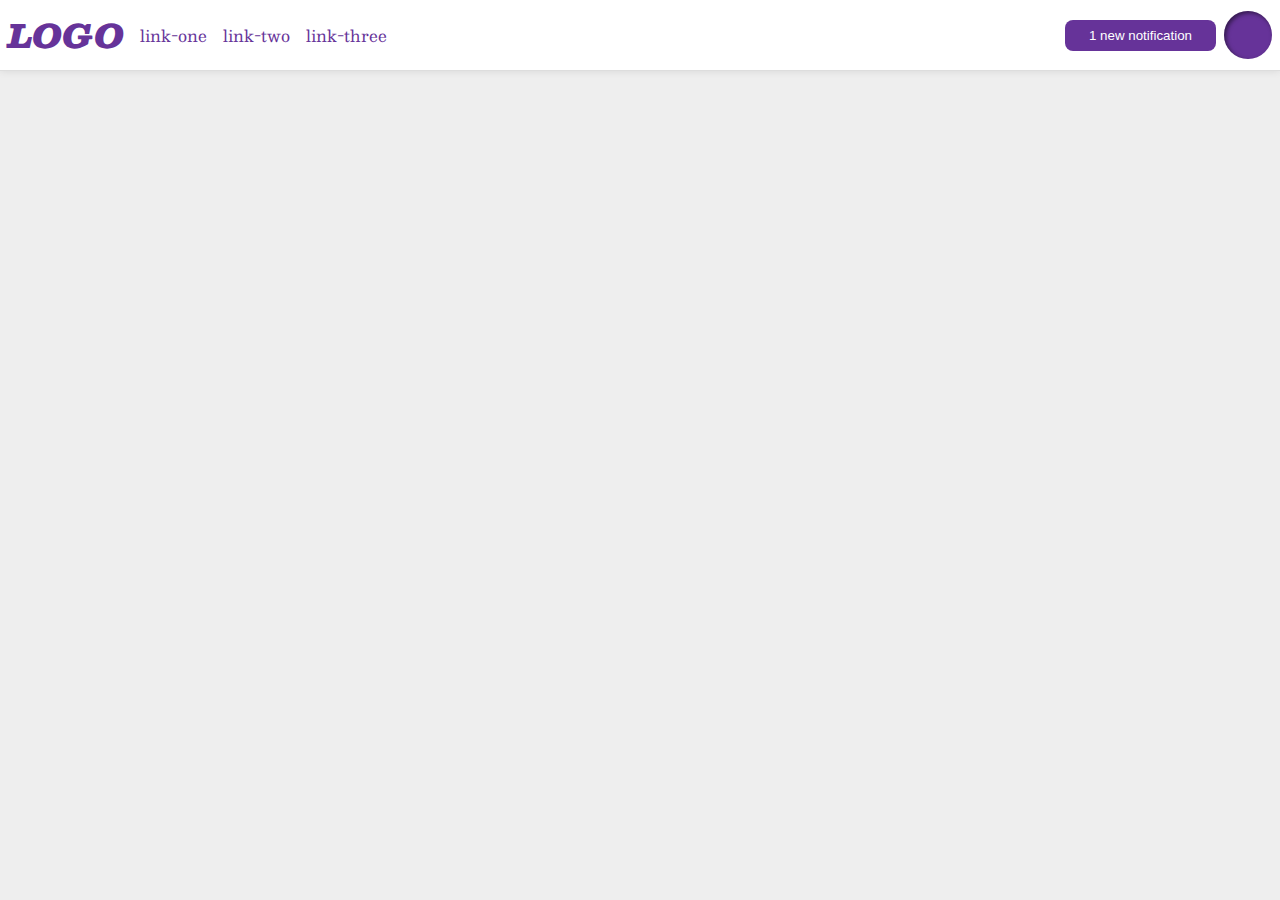
<file: flex/03-flex-header-2/index.html>
<!DOCTYPE html>
<html lang="en">
  <head>
    <meta charset="UTF-8">
    <meta http-equiv="X-UA-Compatible" content="IE=edge">
    <meta name="viewport" content="width=device-width, initial-scale=1.0">
    <title>Flex Header 2</title>
    <link rel="stylesheet" href="style.css">
  </head>
  <body>
    <div class="header">
      <div class="left-items">
        <div class="logo">
          LOGO
        </div>
        <ul class="links">
          <li><a href="google.com">link-one</a></li>
          <li><a href="google.com">link-two</a></li>
          <li><a href="google.com">link-three</a></li>
        </ul>
      </div>
      <div class="right-items">
        <button class="notifications">
          1 new notification
        </button>
        <div class="profile-image"></div>
      </div>
    </div>
  </body>
</html>
</file>
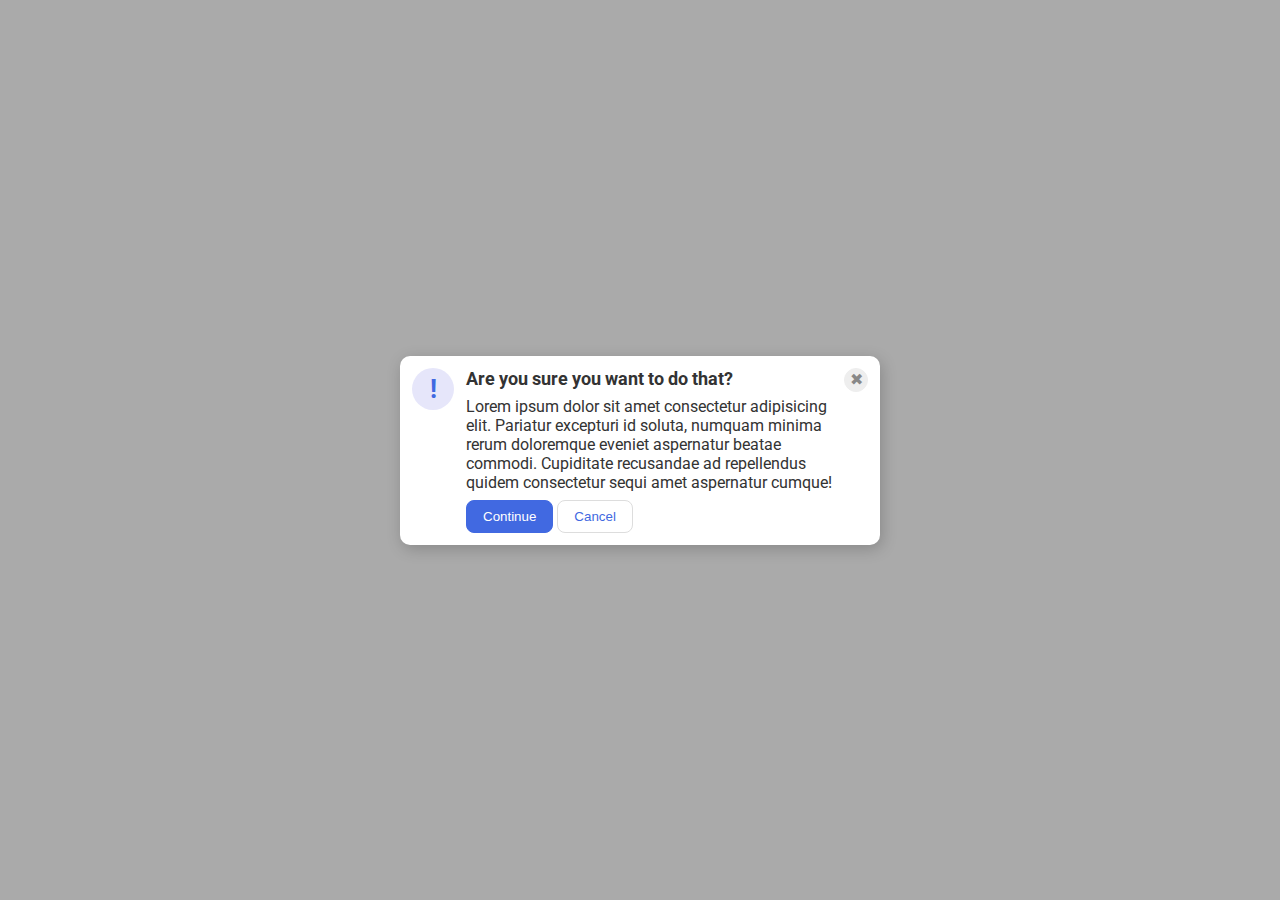
<file: flex/05-flex-modal/index.html>
<!DOCTYPE html>
<html lang="en">
  <head>
    <meta charset="UTF-8">
    <meta http-equiv="X-UA-Compatible" content="IE=edge">
    <meta name="viewport" content="width=device-width, initial-scale=1.0">
    <link rel="stylesheet" href="style.css">
    <title>Modal</title>
  </head>
  <body>
    <div class="modal">
      <div class="flex-container">
        <div class="icon">!</div>
        <div class="flex-item">
          <div class="header">Are you sure you want to do that?</div>
          <div class="text">Lorem ipsum dolor sit amet consectetur adipisicing elit. Pariatur excepturi id soluta, numquam minima rerum doloremque eveniet aspernatur beatae commodi. Cupiditate recusandae ad repellendus quidem consectetur sequi amet aspernatur cumque!</div>
          <div class="buttons">
            <button class="continue">Continue</button>
            <button class="cancel">Cancel</button>
          </div>
        </div>
        <button class="close-button">✖</button>
      </div>
    </div>
  </body>
</html>
</file>
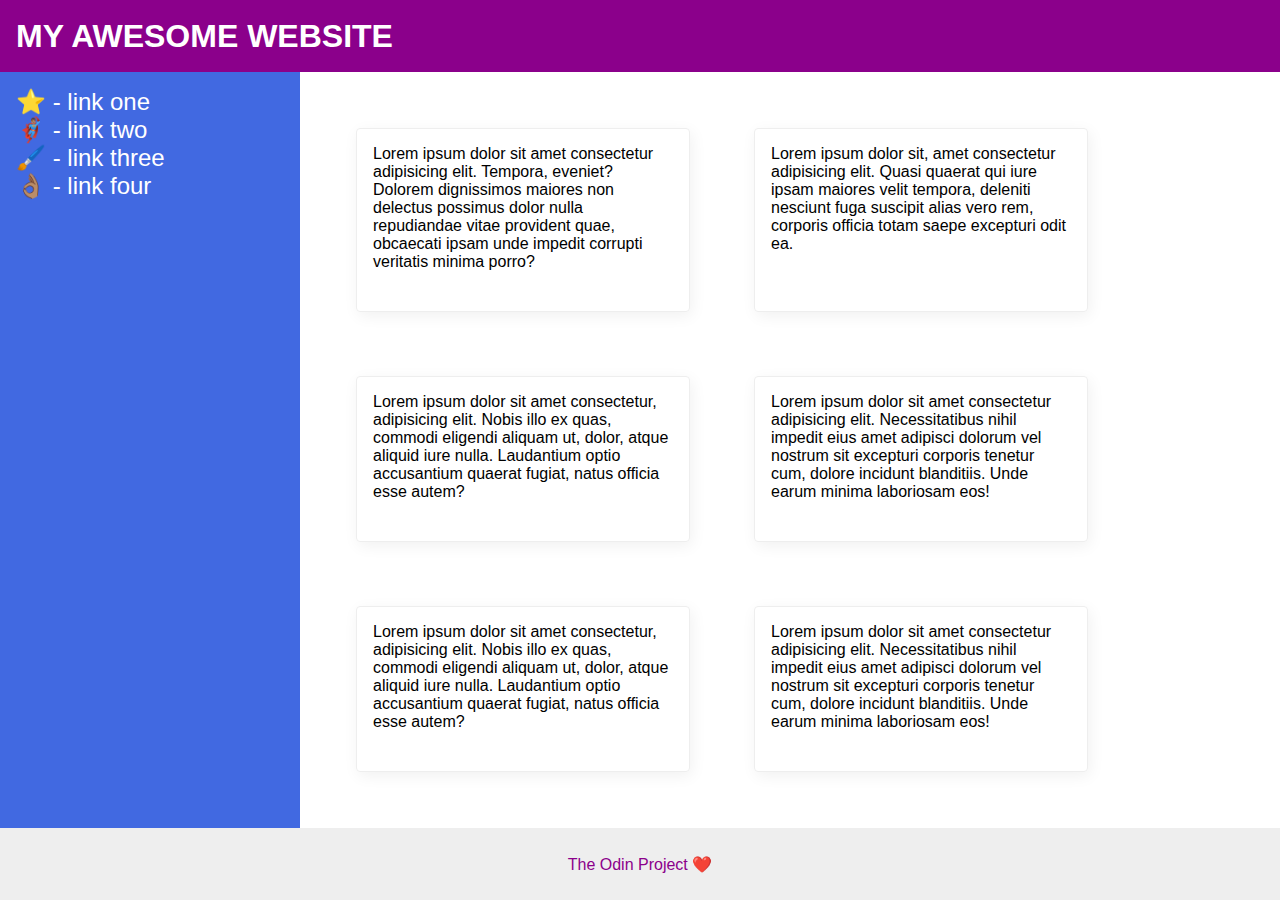
<file: flex/07-flex-layout-2/index.html>
<!DOCTYPE html>
<html lang="en">
  <head>
    <meta charset="UTF-8">
    <meta http-equiv="X-UA-Compatible" content="IE=edge">
    <meta name="viewport" content="width=device-width, initial-scale=1.0">
    <title>The Holy Grail</title>
    <link rel="stylesheet" href="style.css">
  </head>
  <body>
    <div class="header">
      MY AWESOME WEBSITE
    </div>

    <div class="content">
      
      <div class="sidebar">
        <ul>
          <li><a href="#">⭐ - link one</a></li>
          <li><a href="#">🦸🏽‍♂️ - link two</a></li>
          <li><a href="#">🖌️ - link three</a></li>
          <li><a href="#">👌🏽 - link four</a></li>
        </ul>
      </div>

      <div class="card-container">
        <div class="card">Lorem ipsum dolor sit amet consectetur adipisicing elit. Tempora, eveniet? Dolorem dignissimos maiores non delectus possimus dolor nulla repudiandae vitae provident quae, obcaecati ipsam unde impedit corrupti veritatis minima porro?</div>
        <div class="card">Lorem ipsum dolor sit, amet consectetur adipisicing elit. Quasi quaerat qui iure ipsam maiores velit tempora, deleniti nesciunt fuga suscipit alias vero rem, corporis officia totam saepe excepturi odit ea.</div>
        <div class="card">Lorem ipsum dolor sit amet consectetur, adipisicing elit. Nobis illo ex quas, commodi eligendi aliquam ut, dolor, atque aliquid iure nulla. Laudantium optio accusantium quaerat fugiat, natus officia esse autem?</div>
        <div class="card">Lorem ipsum dolor sit amet consectetur adipisicing elit. Necessitatibus nihil impedit eius amet adipisci dolorum vel nostrum sit excepturi corporis tenetur cum, dolore incidunt blanditiis. Unde earum minima laboriosam eos!</div>
        <div class="card">Lorem ipsum dolor sit amet consectetur, adipisicing elit. Nobis illo ex quas, commodi eligendi aliquam ut, dolor, atque aliquid iure nulla. Laudantium optio accusantium quaerat fugiat, natus officia esse autem?</div>
        <div class="card">Lorem ipsum dolor sit amet consectetur adipisicing elit. Necessitatibus nihil impedit eius amet adipisci dolorum vel nostrum sit excepturi corporis tenetur cum, dolore incidunt blanditiis. Unde earum minima laboriosam eos!</div>
      </div>
    </div>

    <div class="footer">
      The Odin Project ❤️
    </div>
  </body>
</html>
</file>
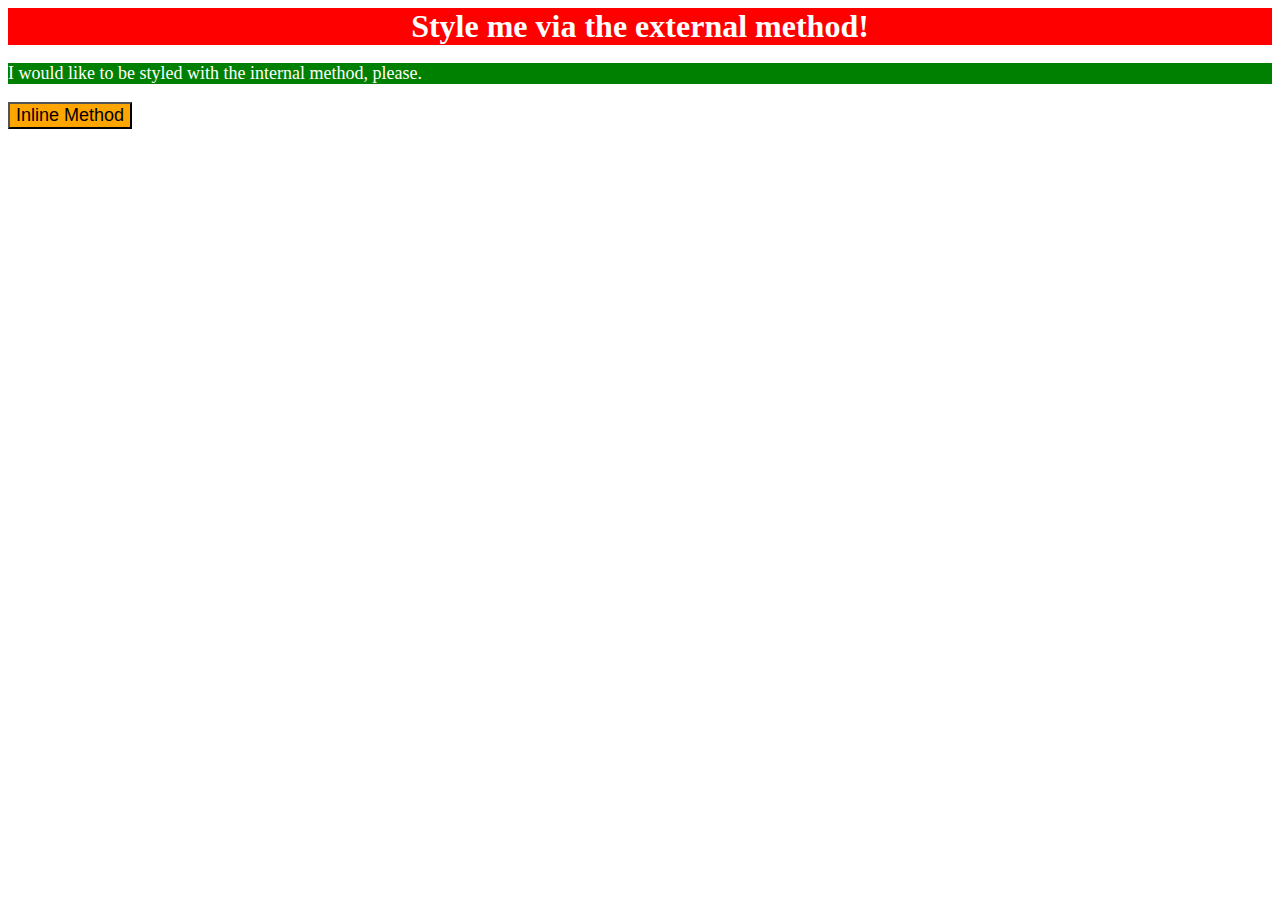
<file: foundations/01-css-methods/index.html>
<!DOCTYPE html>
<html lang="en">
  <head>
    <meta charset="UTF-8">
    <meta http-equiv="X-UA-Compatible" content="IE=edge">
    <meta name="viewport" content="width=device-width, initial-scale=1.0">
    <title>Methods for Adding CSS</title>
    <link rel="stylesheet" href="style.css">
    <style>
      p {
          background-color: green;
          color: white;
          font-size: 18px;
      }
    </style>
  </head>
  <body>
    <div>Style me via the external method!</div>
    <p>I would like to be styled with the internal method, please.</p>
    <button style="background-color: orange; font-size: 18px;">Inline Method</button>
  </body>
</html>
</file>
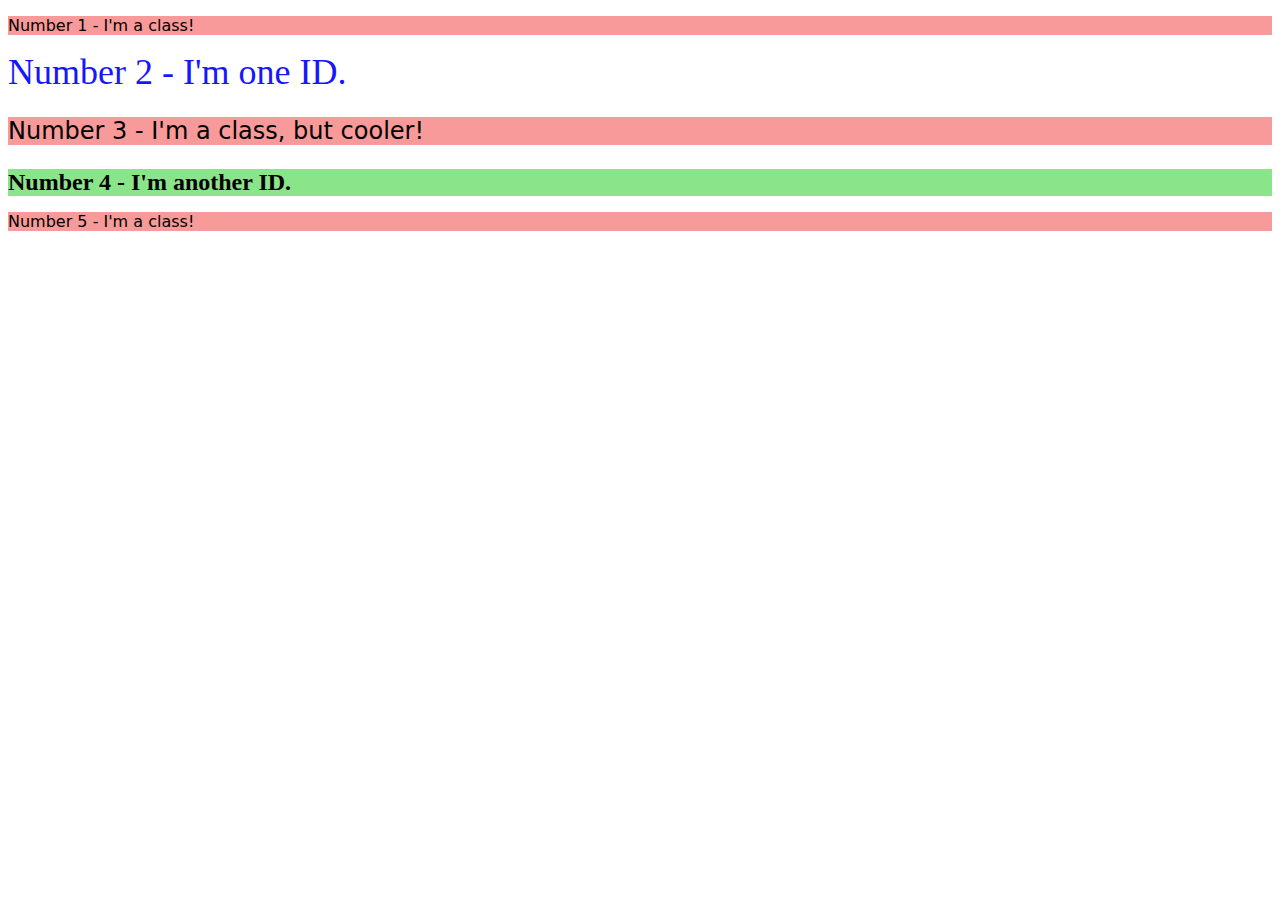
<file: foundations/02-class-id-selectors/index.html>
<!DOCTYPE html>
<html lang="en">
  <head>
    <meta charset="UTF-8">
    <meta http-equiv="X-UA-Compatible" content="IE=edge">
    <meta name="viewport" content="width=device-width, initial-scale=1.0">
    <title>Class and ID Selectors</title>
    <link rel="stylesheet" href="style.css">
  </head>
  <body>
    <p class="paragraph">Number 1 - I'm a class!</p>
    <div id="first-div">Number 2 - I'm one ID.</div>
    <p class="paragraph cooler">Number 3 - I'm a class, but cooler!</p>
    <div id="second-div">Number 4 - I'm another ID.</div>
    <p class="paragraph">Number 5 - I'm a class!</p>
  </body>
</html>
</file>
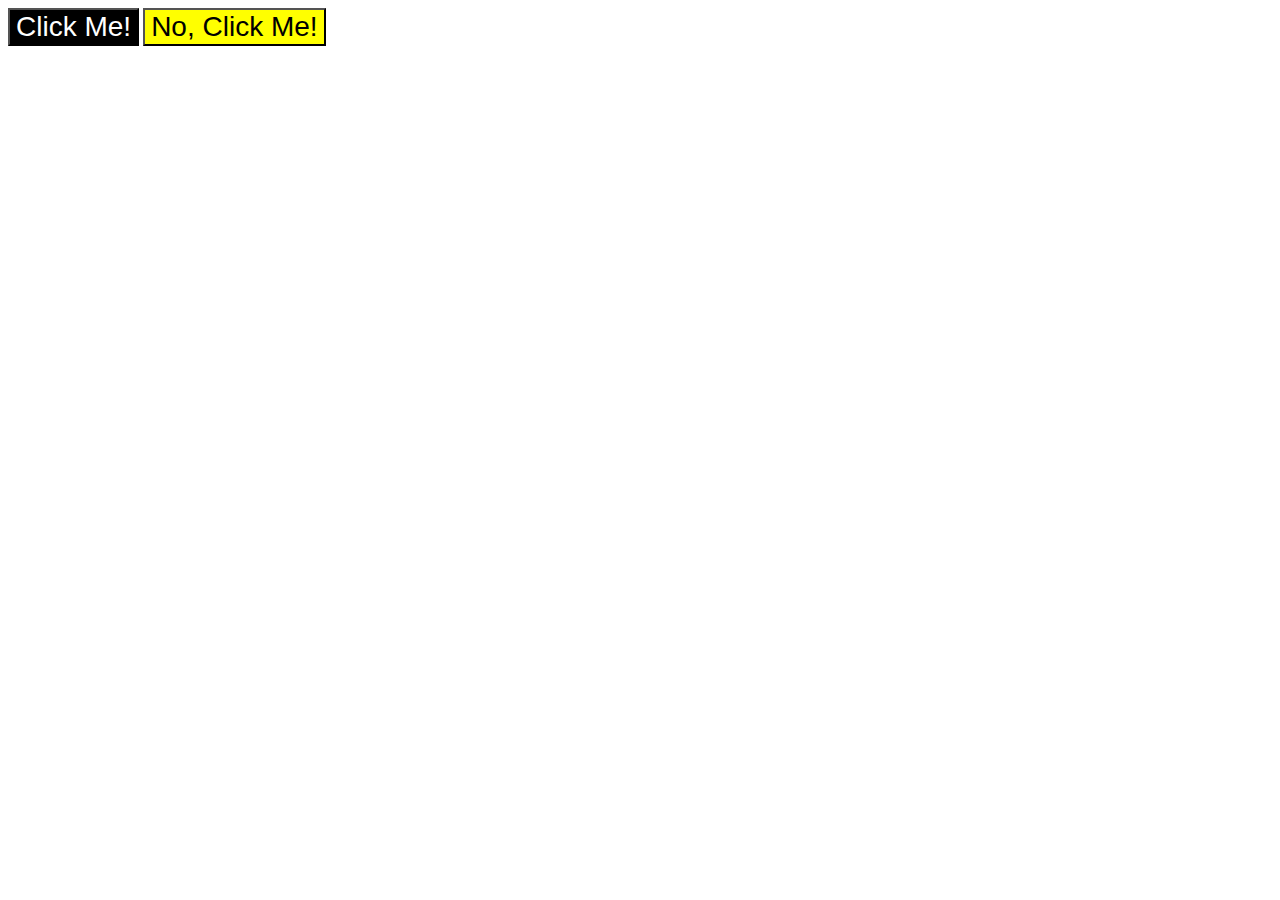
<file: foundations/03-grouping-selectors/index.html>
<!DOCTYPE html>
<html lang="en">
  <head>
    <meta charset="UTF-8">
    <meta http-equiv="X-UA-Compatible" content="IE=edge">
    <meta name="viewport" content="width=device-width, initial-scale=1.0">
    <title>Grouping Selectors</title>
    <link rel="stylesheet" href="style.css">
  </head>
  <body>
    <button class="firstButton">Click Me!</button>
    <button class="secondButton">No, Click Me!</button>
  </body>
</html>
</file>
<file: flex/03-flex-header-2/style.css>
/* this is some magical font-importing.  
you'll learn about it later. */
@import url('https://fonts.googleapis.com/css2?family=Besley:ital,wght@0,400;1,900&display=swap');

body {
  margin: 0;
  background: #eee;
  font-family: Besley, serif;
}

.header {
  background: white;
  border-bottom: 1px solid #ddd;
  box-shadow: 0 0 8px rgba(0,0,0,.1);

  display: flex;
  justify-content: space-between;
  padding: 8px;
}

.profile-image {
  background: rebeccapurple;
  box-shadow: inset 2px 2px 4px rgba(0,0,0,.5);
  border-radius: 50%;
  width: 48px;
  height: 48px;
}

.logo {
  color: rebeccapurple;
  font-size: 32px;
  font-weight: 900;
  font-style: italic;
}

button {
  border: none;
  border-radius: 8px;
  background: rebeccapurple;
  color: white;
  padding: 8px 24px;
}

a {
  /* this removes the line under our links */
  text-decoration: none;
  color: rebeccapurple;
}

.left-items {
  display: flex;
  align-items: center;
  gap: 16px;
}

.right-items {
  display: flex;
  align-items: center;
  gap: 8px;
}

ul {
  list-style-type: none;

  display: flex;
  margin: 0;
  padding: 0;
  gap: 16px;
}
</file>
<file: flex/05-flex-modal/style.css>
@import url('https://fonts.googleapis.com/css2?family=Roboto:wght@400;700&display=swap');

html, body {
  height: 100%;
}

body {
  font-family: Roboto, sans-serif;
  margin: 0;
  background: #aaa;
  color: #333;
  /* I'll give you this one for free lol */
  display: flex;
  align-items: center;
  justify-content: center;
}

.flex-container {
  display: flex;
  padding: 12px;
  gap: 12px;
}

.flex-item {
  display: flex;
  flex-direction: column;
  gap: 8px;
}

.modal {
  background: white;
  width: 480px;
  border-radius: 10px;
  box-shadow: 2px 4px 16px rgba(0,0,0,.2);
}

.header {
  font-weight: bold;
  font-size: large;
}

.icon {
  color: royalblue;
  font-size: 26px;
  font-weight: 700;
  background: lavender;
  width: 42px;
  height: 42px;
  border-radius: 50%;
  display: flex;
  align-items: center;
  justify-content: center;

  flex-shrink: 0;
}

.close-button {
  background: #eee;
  border-radius: 50%;
  color: #888;
  font-weight: 400;
  font-size: 16px;
  height: 24px;
  width: 24px;
  display: flex;
  align-items: center;
  justify-content: center;
  border: 1px solid #eee;
  padding: 0;

  flex-shrink: 0;
}

button {
  cursor: pointer;
  padding: 8px 16px;
  border-radius: 8px;
}

button.continue {
  background: royalblue;
  border: 1px solid royalblue;
  color: white;
}

button.cancel {
  background: white;
  border: 1px solid #ddd;
  color: royalblue;
}
</file>
<file: flex/07-flex-layout-2/style.css>
body {
  font-family: -apple-system, BlinkMacSystemFont, 'Segoe UI', Roboto, Oxygen, Ubuntu, Cantarell, 'Open Sans', 'Helvetica Neue', sans-serif;
  margin: 0;
  min-height: 100vh;
  display: flex;
  flex-direction: column;
}

.header {
  height: 72px;
  background: darkmagenta;
  color: white;
  font-size: 32px;
  font-weight: 900;
  display: flex;
  align-items: center;
  padding-left: 16px;
}

.content {
  display: flex;
  flex: content;
}

.footer {
  height: 72px;
  background: #eee;
  color: darkmagenta;
  display: flex;
  justify-content: center;
  align-items: center;
}

.sidebar {
  width: 300px;
  background: royalblue;
  box-sizing: border-box;
  flex-shrink: 0;
  flex-basis: 300px;
  padding: 16px;
}

.sidebar ul {
  list-style-type: none;
  padding: 0px;
  margin: 0px;
}

.sidebar a {
  text-decoration: none;
  font-size: 24px;
  color: white;
}

.card-container {
  display: flex;
  padding: 40px;
  flex-wrap: wrap;
  gap: 32px;
}

.card {
  border: 1px solid #eee;
  box-shadow: 2px 4px 16px rgba(0,0,0,.06);
  border-radius: 4px;
  flex-basis: 300px;
  padding: 16px;
  margin: 16px;
}
</file>
<file: foundations/01-css-methods/style.css>
div {
    background-color: red;
    color: white;
    font-size: 32px;
    text-align: center;
    font-weight: bold;
}
</file>
<file: foundations/02-class-id-selectors/style.css>
.paragraph {
    background-color: rgb(248, 154, 154);
    font-family: Verdana, "DejaVu Sans", sans-serif;
}

#first-div {
    color: rgb(23, 23, 253);
    font-size: 36px;
}

.paragraph.cooler {
    font-size: 24px;
}

#second-div {
    background-color: rgb(138, 228, 138);
    font-size: 24px;
    font-weight: bold;
}
</file>
<file: foundations/03-grouping-selectors/style.css>
.firstButton,
.secondButton {
    font-size: 28px;
    font-family: Helvetica, "Times New Roman", sans-serif;
}

.firstButton {
    background-color: black;
    color: white;
}

.secondButton {
    background-color: yellow;
}
</file>
